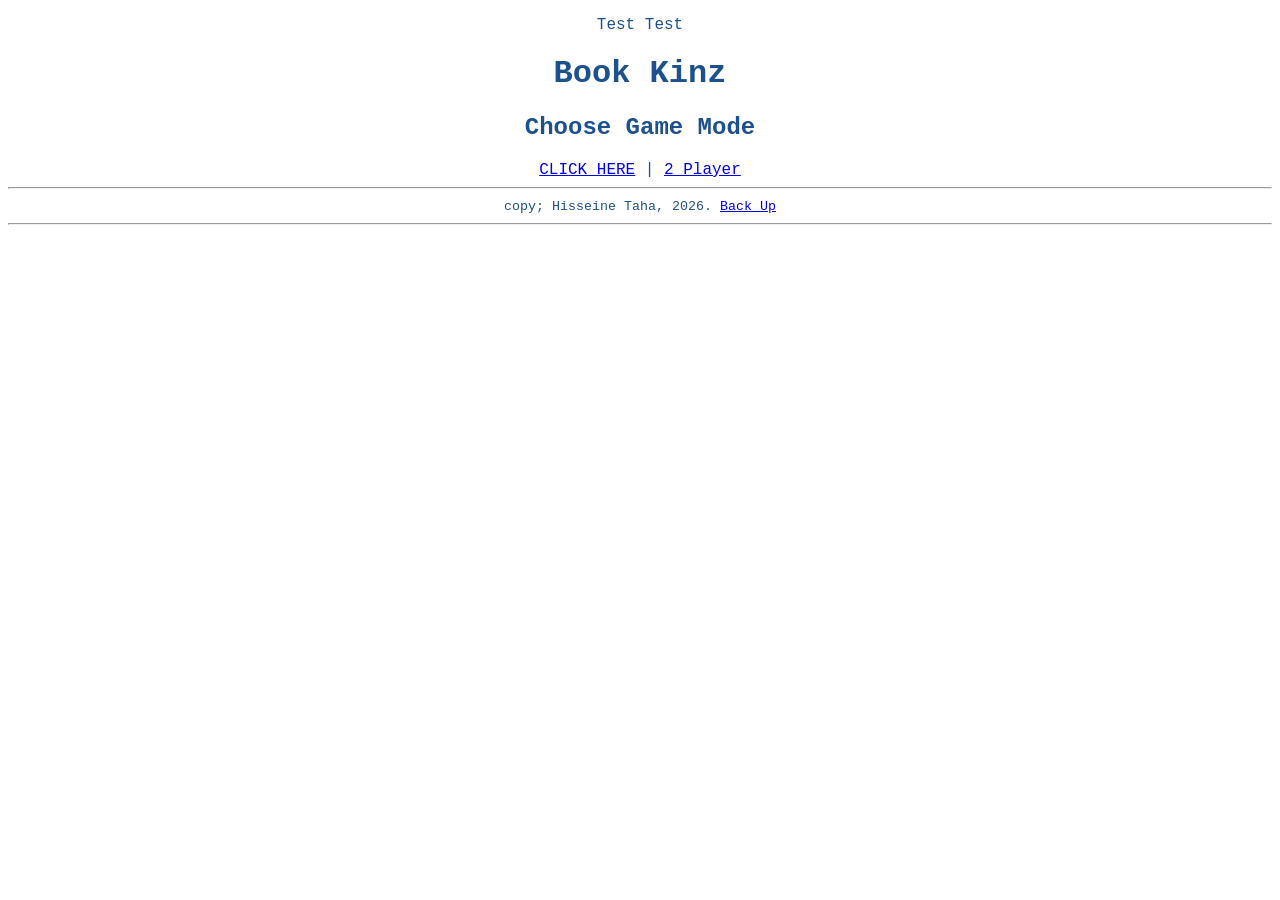
<file: website_main/index.html>
<!DOCTYPE html>
<html lang="en">
	<head>
		<meta charset="utf-8">
		<meta name="viewport" content="width=device-width, initial-scale=2.0">
		<meta name="author" content="Taha, Evan, Celina">
		<title>Book Kinz</title>
		<link rel="stylesheet" href="static/style.css">
		
		<!--FLack compatable filepath ex: <img src="{{ url_for('static', filename='images/logo.png') }}"> -->
	</head>
	<body>
		<header>
			<nav>
				<p>Test Test</p>
			</nav>
		</header>
		<main>
			<h1>Book Kinz</h1>
			<h2>Choose Game Mode</h2> <!---Lambda-->
			<a href="pages/scanner-page.html">CLICK HERE</a> | <a href="#">2 Player</a>
		</main>
		<hr>
		<footer>
			<small>copy; Hisseine Taha, 2026. <a href="#top"> Back Up </a> </small>
		</footer>
		<hr>
	</body>
</html>
</file>
<file: website_main/static/style.css>
body {
  background-color: #ffffff;
  font-family: "Courier New", monospace;
  text-align: center;
  color: #1c518e;  /*Navy Blue*/
}

img.site-logo {
  width:30%;
  height: auto;
  aspect-ratio: 1170/1133;
  object-fit: cover;

  display: block;
  margin-left: auto;
  margin-right: auto;
}
</file>
